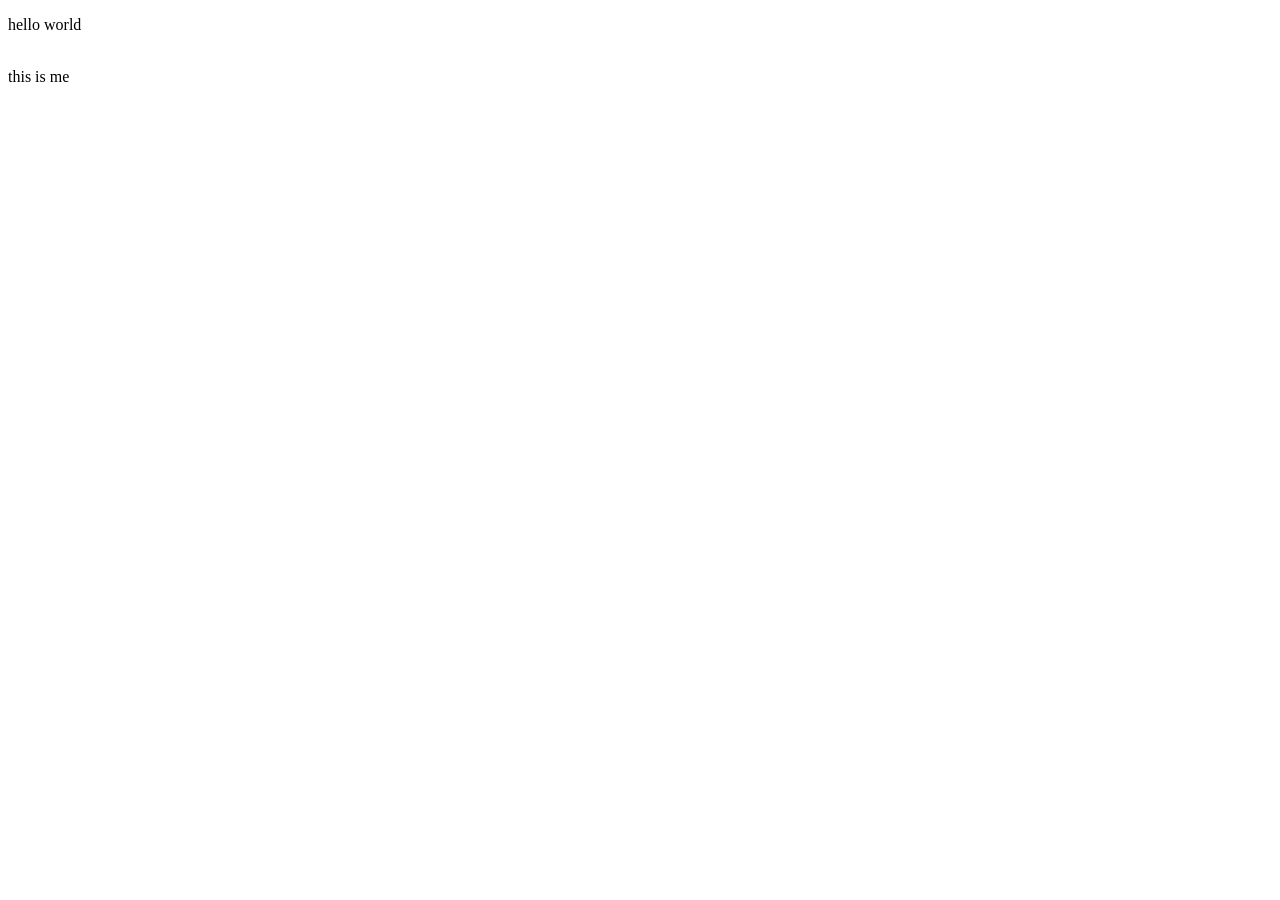
<file: index.html>
<!DOCTYPE html>
<html lang="en">
<head>
    <meta charset="UTF-8">
    <meta name="viewport" content="width=device-width, initial-scale=1.0">
    <title>Document</title>
</head>
<!--this is my first html code -->
<body>
    <p>hello world</p>
    <br>this is me
    <a href=""
    
</body>
</html>
</file>
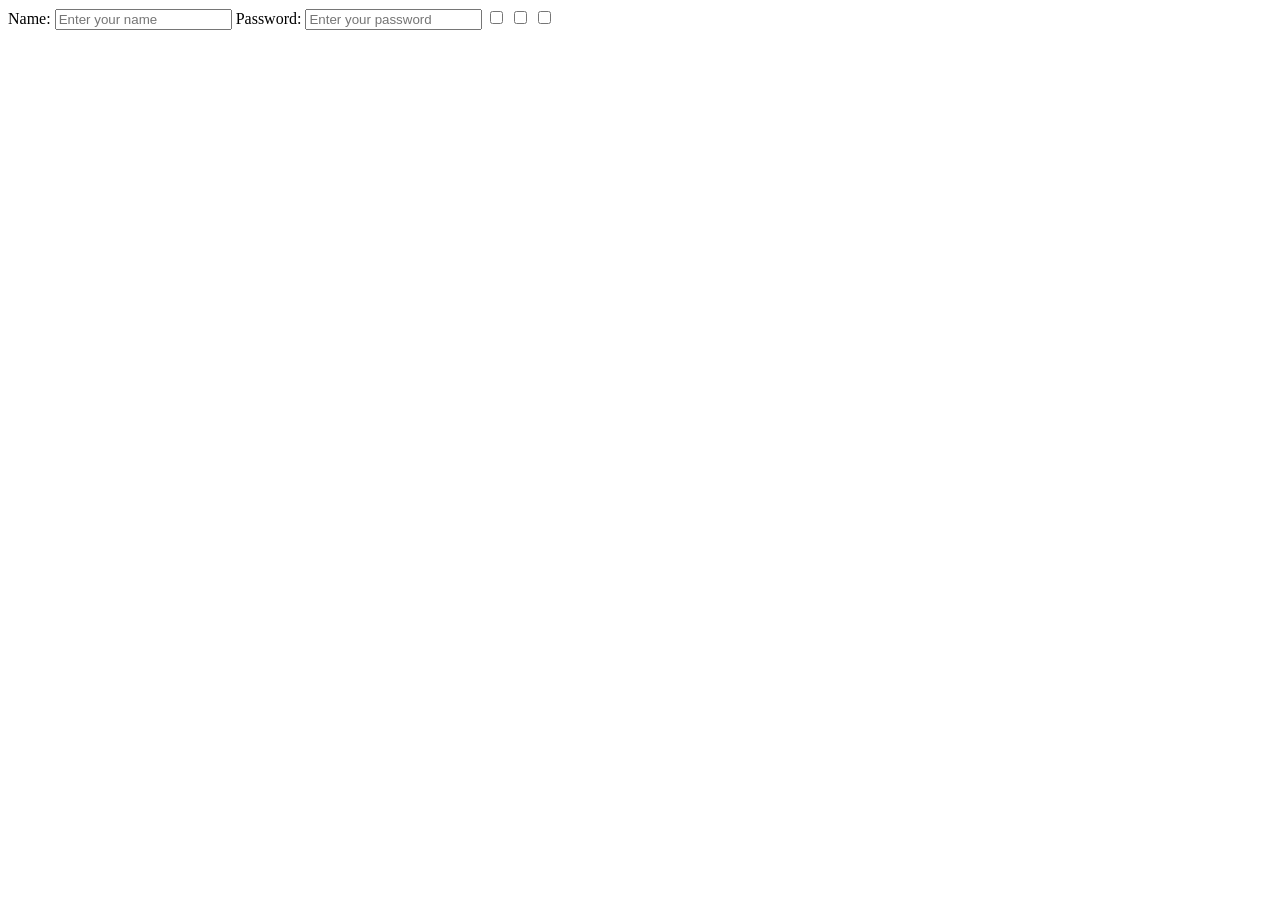
<file: form.html>
<!DOCTYPE html>
<html lang="en">
<head>
    <meta charset="UTF-8">
    <meta name="viewport" content="width=device-width, initial-scale=1.0">
    <title>Document</title>
</head>
<body>
    <header>

        </header>
        <main>
           <!-- <form>
                <input type="text" placeholder="Enter your name">
                <input type="password" placeholder="Enter your password">
            </form>-->
            <form>
                <lable for="name">Name:</lable>
                <input type="text" id="name" name="name" placeholder="Enter your name">
                <lable for="password">Password:</lable>
                <input type="password" id="password" name="password" placeholder="Enter your password">
                <label for="math">
                    <input type="checkbox" value="math" name="math" id="math">
        
                </label>
                <label for="science">
                    <input type="checkbox" value="science" name="science" id="science">
                    
                </label>
                <label for="english">
                    <input type="checkbox" value="english" name="english" id="english">
                    </label>

                


            </form>
           
            

        </main>
        <footer>

        </footer>
</body>
</html>
</file>
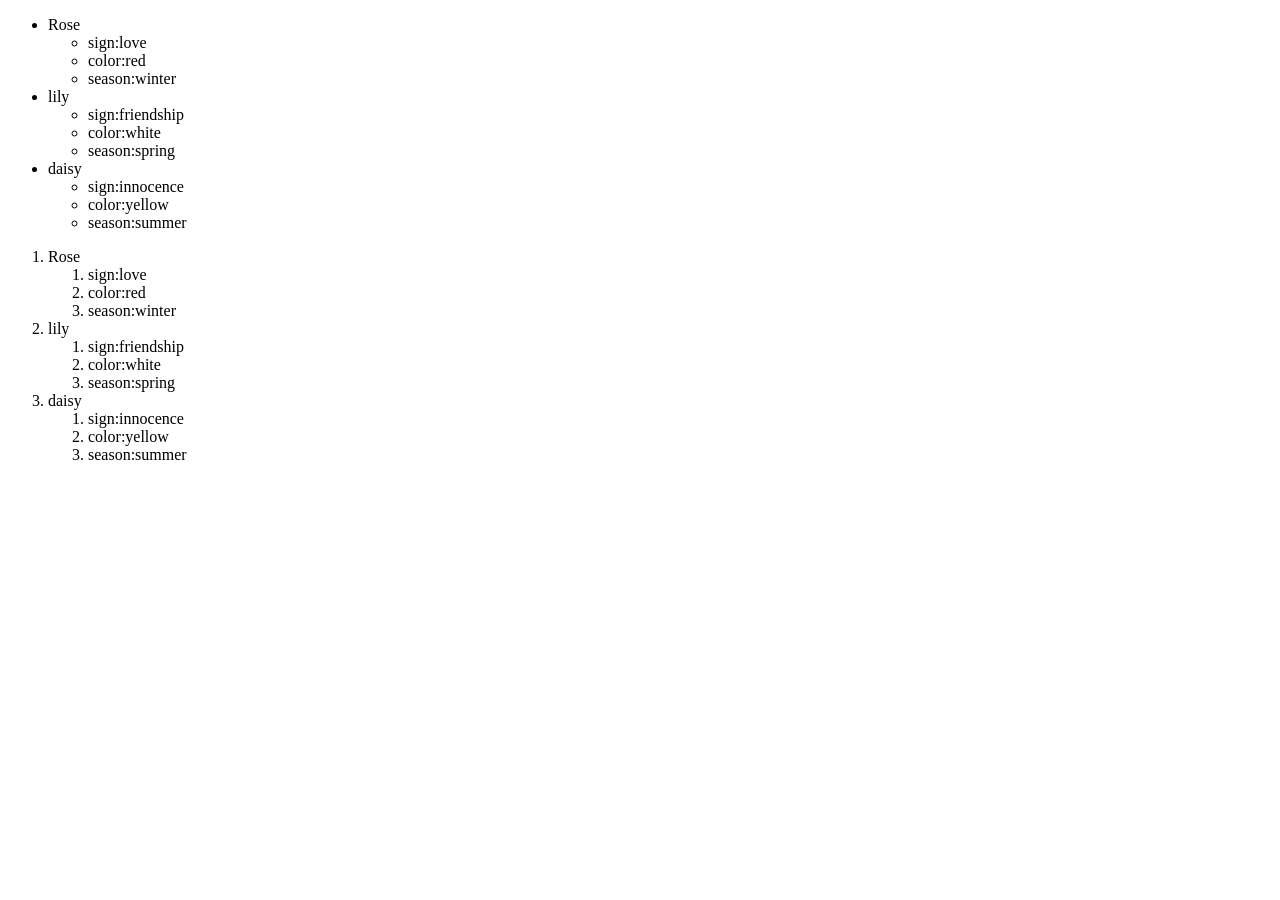
<file: list.html>
<!DOCTYPE html>
<html lang="en">
<head>
    <meta charset="UTF-8">
    <meta name="viewport" content="width=device-width, initial-scale=1.0">
    <title>Document</title>
</head>
<body>
    <header>

    </header>
    <main>
        <ul>
            <li>Rose</li>
            <ul>
                <li>sign:love</li>
                <li>color:red</li>
                <li>season:winter</li>
            </ul>
            <li>lily</li>
            <ul>
                <li>sign:friendship</li>
                <li>color:white</li>
                <li>season:spring</li>
            </ul>
            <li>daisy</li>
            <ul>
                <li>sign:innocence</li>
                <li>color:yellow</li>
                <li>season:summer</li>
            </ul>
        </ul> 
        <ol>
            <li>Rose</li>
            <ol>
                <li>sign:love</li>
                <li>color:red</li>
                <li>season:winter</li>
            </ol>
            <li>lily</li>
            <ol>
                <li>sign:friendship</li>
                <li>color:white</li>
                <li>season:spring</li>
            </ol>
            <li>daisy</li>
            <ol>
                <li>sign:innocence</li>
                <li>color:yellow</li>
                <li>season:summer</li>
            </ol>
        </ol>
    </main>
    <footer>

    </footer>
</body>
</html>
</file>
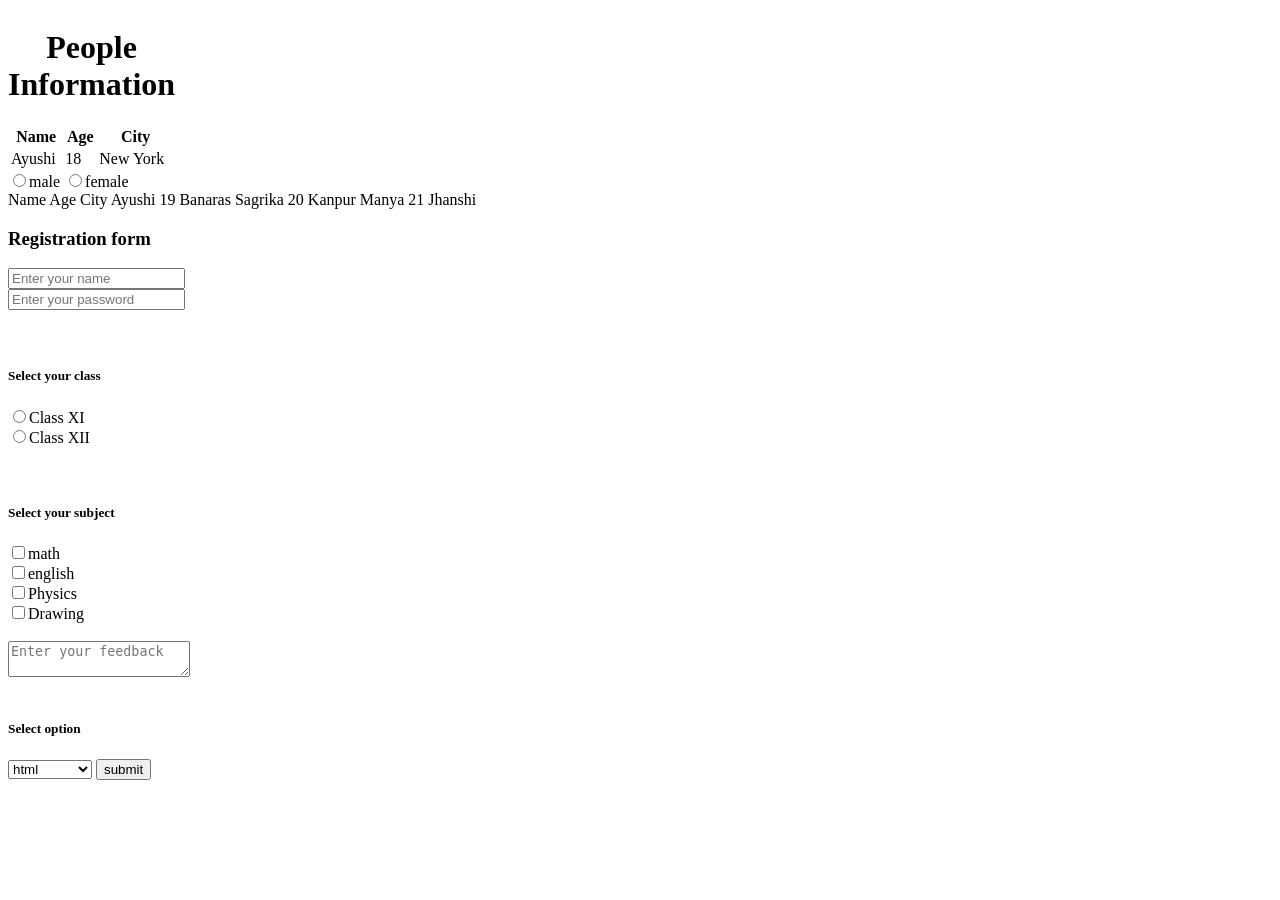
<file: table.html>
<!DOCTYPE html>
<html lang="en">
<head>
    <meta charset="UTF-8">
    <meta name="viewport" content="width=device-width, initial-scale=1.0">
    <title>Document</title>
</head>
<body>
    <header>
      
    </header>
    <main>
        <table>
            <caption>
                <h1>People Information</h1>
            </caption>
            <tr>
                <th>Name</th>
                <th>Age</th>
                <th>City</th>
            </tr>
            <tr>
                <td>Ayushi</td>
                <td>18</td>
                <td>New York</td>
            </tr>
        </table>
        <form>
            <input type="radio"  id="gender" value="male">male
            <input type="radio" id="gender"  value="female">female
        </form>
    </main>
</body>
</html>






<!DOCTYPE html>
<html lang="en">
<head>
    <meta charset="UTF-8">
    <meta name="viewport" content="width=device-width, initial-scale=1.0">
    <title>Document</title>
    <link rel="stylesheet" href="style.css>
</head>
    <main>
     <!---->   <list>
            <ul>
                <li>Rose
                <ul>
                    <li>it is beautiful</li>
                    <li>it is smell nice</li>
                    <li>it is red in color</li>
                </ul>
                </li>
            </ul>
            <ol>
                <li>Book
                    <ol>
                        <li>reading</li>
                        <li>good habit</li>
                        <li>peace</li>
                    </ol>
                  
                </li>
            </ol>
        </list>
        <table>
            <table border="5">
            <tr >
                <th >Name</th>
                <th>Age</th>
                <th>City</th>
            </tr>
            <tr >
                <td >Ayushi</td>
                <td>19</td>
                <td>Banaras</td>
            </tr>
            <tr>
                <td>Sagrika</td>
                <td>20</td>
                <td>Kanpur</td>
            </tr>
            <tr>
                <td>Manya</td>
                <td>21</td>
                <td>Jhanshi</td>
            </tr>
        </table>
        <form>
            <h3>Registration form</h3>
            <input type="text" placeholder="Enter your name">
            <br>
            <input type="password" placeholder="Enter your password">
            <br>
            <br>
            <br>
            <h5>Select your class</h5>
            <input type="radio" name="class" value="class XI">Class XI
            <br>
            <input type="radio" name="class" value="Class XII">Class XII
            <br>
            <br>
            <br>
            <h5>Select your subject</h5>
            <input type="checkbox" name="class" value="Math">math
            <br>
            <input type="checkbox" name="class" value=" english">english
            <br>

            <input type="checkbox" name="class" vlaue="Physics">Physics
            <br>
            <input type="checkbox" name="class" vlaue="Drawing">Drawing
            <br>
            <br>
            <textarea name="feedback" placeholder="Enter your feedback" rowspan="3" columnspan="3"></textarea>
            <br>
            <br>
              <h5>Select option</h5>
              <select>
                <option value="html" >html</option>
                 <option value="Java" >Java</option>
                  <option value="CSS" >CSS</option>
                   <option value="Java node" >Java node</option>
              </select>
              <input type="submit"value="submit">
        </form>
    </main>
</body>
</html>
</file>
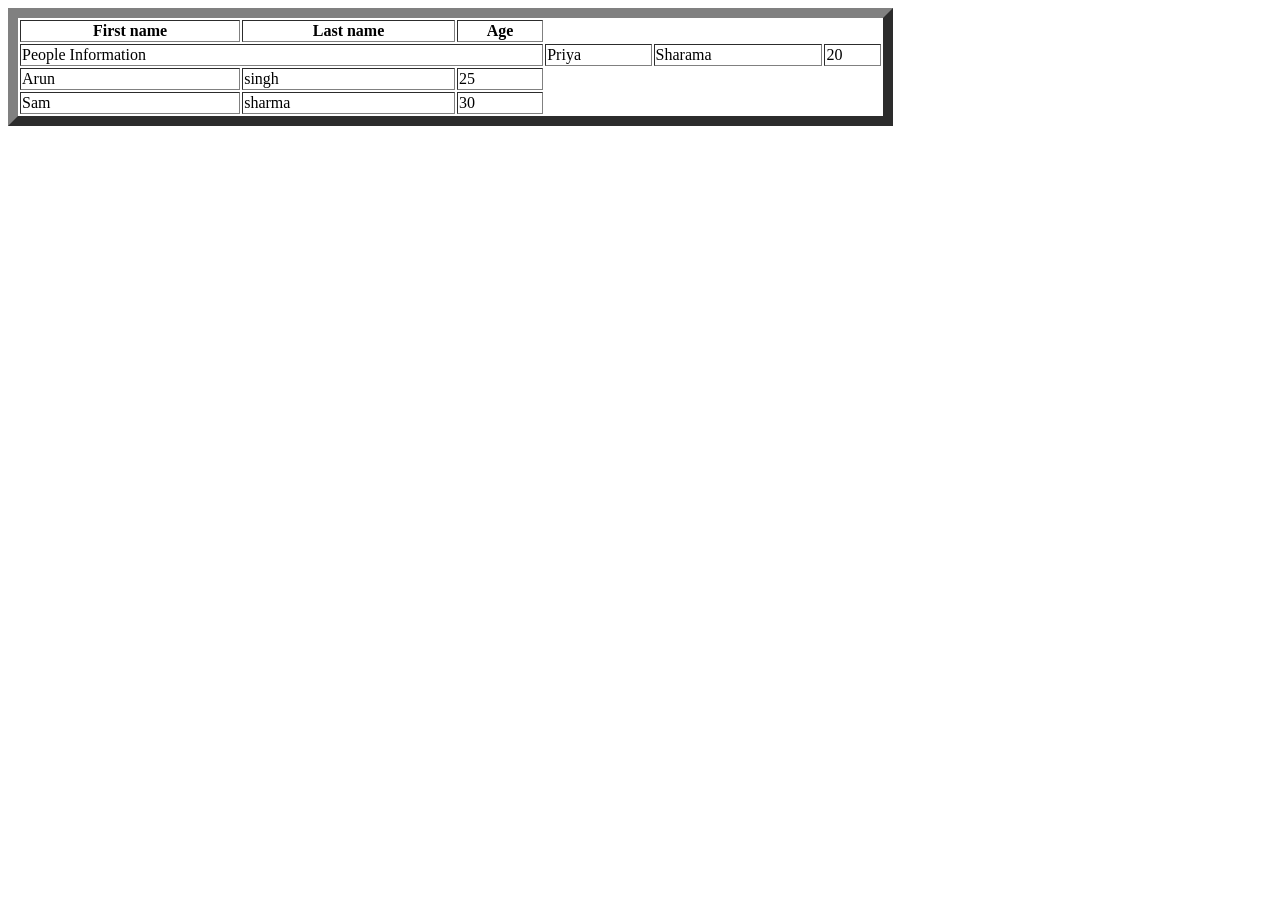
<file: table2.html>
<!DOCTYPE html>
<html lang="en">
<head>
    <meta charset="UTF-8">
    <meta name="viewport" content="width=device-width, initial-scale=1.0">
    <title>Document</title>
</head>
<body>
    <main>
        <table border="10" width="70%">
            <tr>
                <th>First name</th>
                <th>Last name</th>
                <th>Age</th>
            </tr>
            <tr>
                <td colspan="3">People Information</td>
                <td>Priya</td>
                <td>Sharama</td>
                <td>20</td>
            </tr>
            <tr>
                <td>Arun</td>
                <td>singh</td>
                <td>25</td>
            </tr>
            <tr>
                <td>Sam</td>
                <td>sharma</td>
                <td>30</td>
            </tr>
        </table>
    </main>
</body>
</html>
</file>
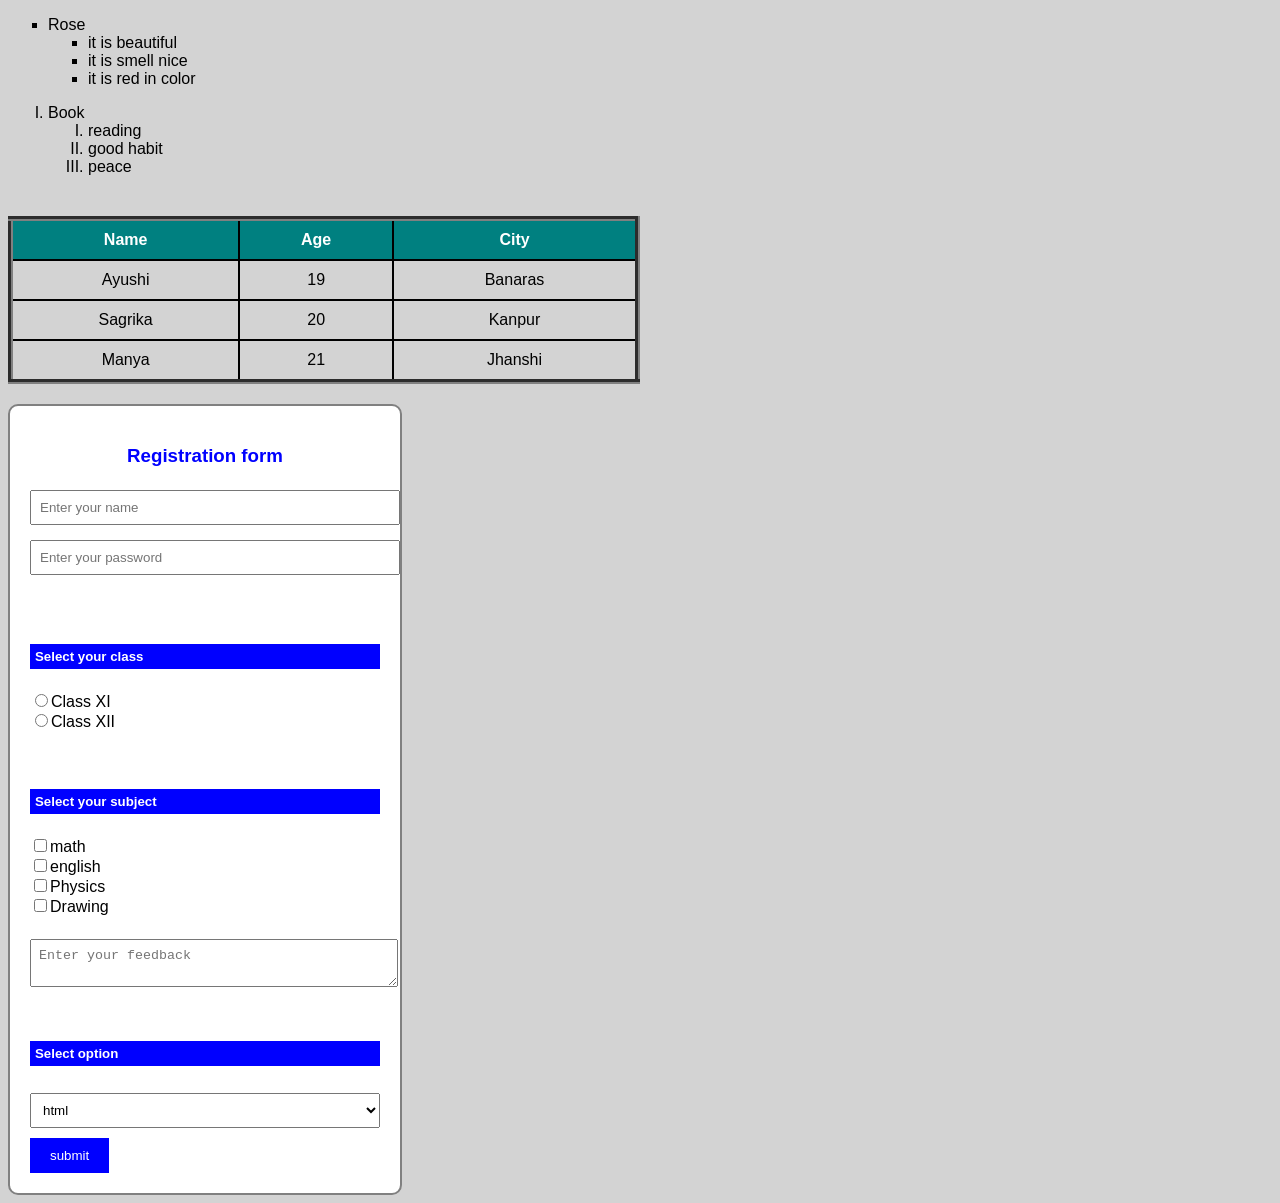
<file: test.html>
<!DOCTYPE html>
<html lang="en">
<head>
    <meta charset="UTF-8">
    <meta name="viewport" content="width=device-width, initial-scale=1.0">
    <title>Document</title>
    <link rel="stylesheet" href="style.css">
</head>
<body>
    <main>
   <list>
            <ul>
                <li>Rose
                <ul>
                    <li>it is beautiful</li>
                    <li>it is smell nice</li>
                    <li>it is red in color</li>
                </ul>
                </li>
            </ul>
            <ol>
                <li>Book
                    <ol>
                        <li>reading</li>
                        <li>good habit</li>
                        <li>peace</li>
                    </ol>
                  
                </li>
            </ol>
        </list>
        <table>
            <table border="5">
            <tr >
                <th >Name</th>
                <th>Age</th>
                <th>City</th>
            </tr>
            <tr >
                <td >Ayushi</td>
                <td>19</td>
                <td>Banaras</td>
            </tr>
            <tr>
                <td>Sagrika</td>
                <td>20</td>
                <td>Kanpur</td>
            </tr>
            <tr>
                <td>Manya</td>
                <td>21</td>
                <td>Jhanshi</td>
            </tr>
        </table>
        <form>
            <h3>Registration form</h3>
            <input type="text" placeholder="Enter your name">
            <br>
            <input type="password" placeholder="Enter your password">
            <br>
            <br>
            <br>
            <h5>Select your class</h5>
            <input type="radio" name="class" value="class XI">Class XI
            <br>
            <input type="radio" name="class" value="Class XII">Class XII
            <br>
            <br>
            <br>
            <h5>Select your subject</h5>
            <input type="checkbox" name="class" value="Math">math
            <br>
            <input type="checkbox" name="class" value=" english">english
            <br>

            <input type="checkbox" name="class" vlaue="Physics">Physics
            <br>
            <input type="checkbox" name="class" vlaue="Drawing">Drawing
            <br>
            <br>
            <textarea name="feedback" placeholder="Enter your feedback" rowspan="3" columnspan="3"></textarea>
            <br>
            <br>
              <h5>Select option</h5>
              <select>
                <option value="html" >html</option>
                 <option value="Java" >Java</option>
                  <option value="CSS" >CSS</option>
                   <option value="Java node" >Java node</option>
              </select>
              <input type="submit"value="submit">
        </form>
   
    </main>
    
</body>
</html>
</file>
<file: style.css>
/* Body */
body {
    background-color: lightgray;
    font-family: Arial, sans-serif;
}

/* Heading */
h3 {
    color: blue;
    text-align: center;
}

h5 {
    color: white;
    background-color: blue;
    padding: 5px;
}

/* Unordered List */
ul {
    list-style-type: square;
}

/* Ordered List */
ol {
    list-style-type: upper-roman;
}

/* Table */
table {
    border-collapse: collapse;
    width: 50%;
    margin-top: 20px;
}

th {
    background-color: teal;
    color: white;
}

th,
td {
    border: 2px solid black;
    padding: 10px;
    text-align: center;
}

/* Form */
form {
    margin-top: 20px;
    background-color: white;
    padding: 20px;
    width: 350px;
    border: 2px solid gray;
    border-radius: 10px;
}

/* Input fields */
input[type="text"],
input[type="password"],
textarea,
select {
    width: 100%;
    padding: 8px;
    margin-top: 5px;
    margin-bottom: 10px;
}

/* Submit button */
input[type="submit"] {
    background-color: blue;
    color: white;
    border: none;
    padding: 10px 20px;
    cursor: pointer;
}

input[type="submit"]:hover {
    background-color: darkblue;
}
</file>
